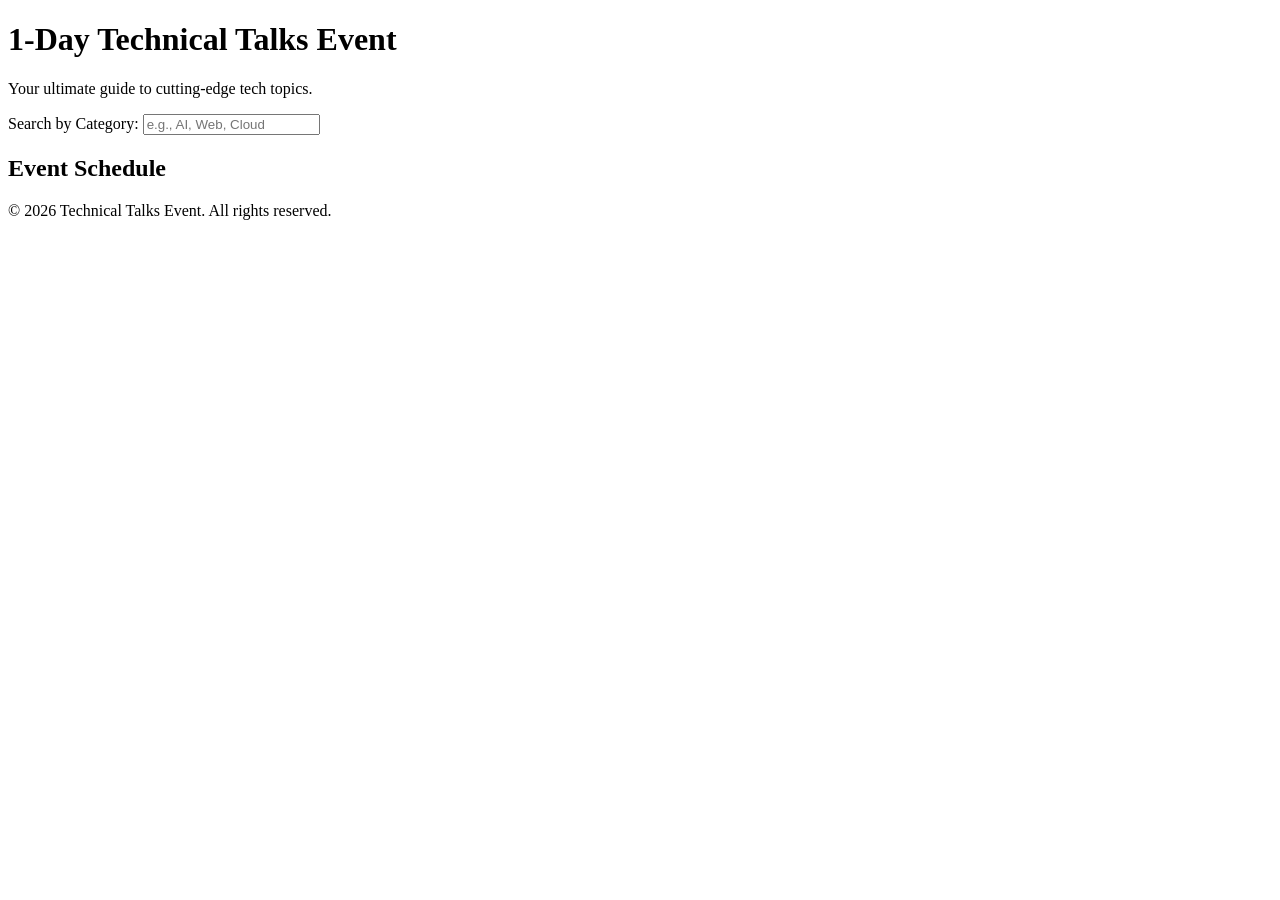
<file: index.html>
<!DOCTYPE html>
<html lang="en">
<head>
    <meta charset="UTF-8">
    <meta name="viewport" content="width=device-width, initial-scale=1.0">
    <title>Technical Talks Event Schedule</title>
    <!-- Styles will be injected here -->
    <style id="injected-styles"></style>
</head>
<body>
    <header>
        <h1>1-Day Technical Talks Event</h1>
        <p>Your ultimate guide to cutting-edge tech topics.</p>
    </header>

    <main>
        <section id="search-filter">
            <label for="category-search">Search by Category:</label>
            <input type="text" id="category-search" placeholder="e.g., AI, Web, Cloud">
        </section>

        <section id="schedule">
            <h2>Event Schedule</h2>
            <div id="schedule-container">
                <!-- Schedule items will be injected here by JavaScript -->
            </div>
        </section>
    </main>

    <footer>
        <p>&copy; 2026 Technical Talks Event. All rights reserved.</p>
    </footer>

    <!-- JavaScript will be injected here -->
    <script id="injected-script"></script>
</body>
</html>
</file>
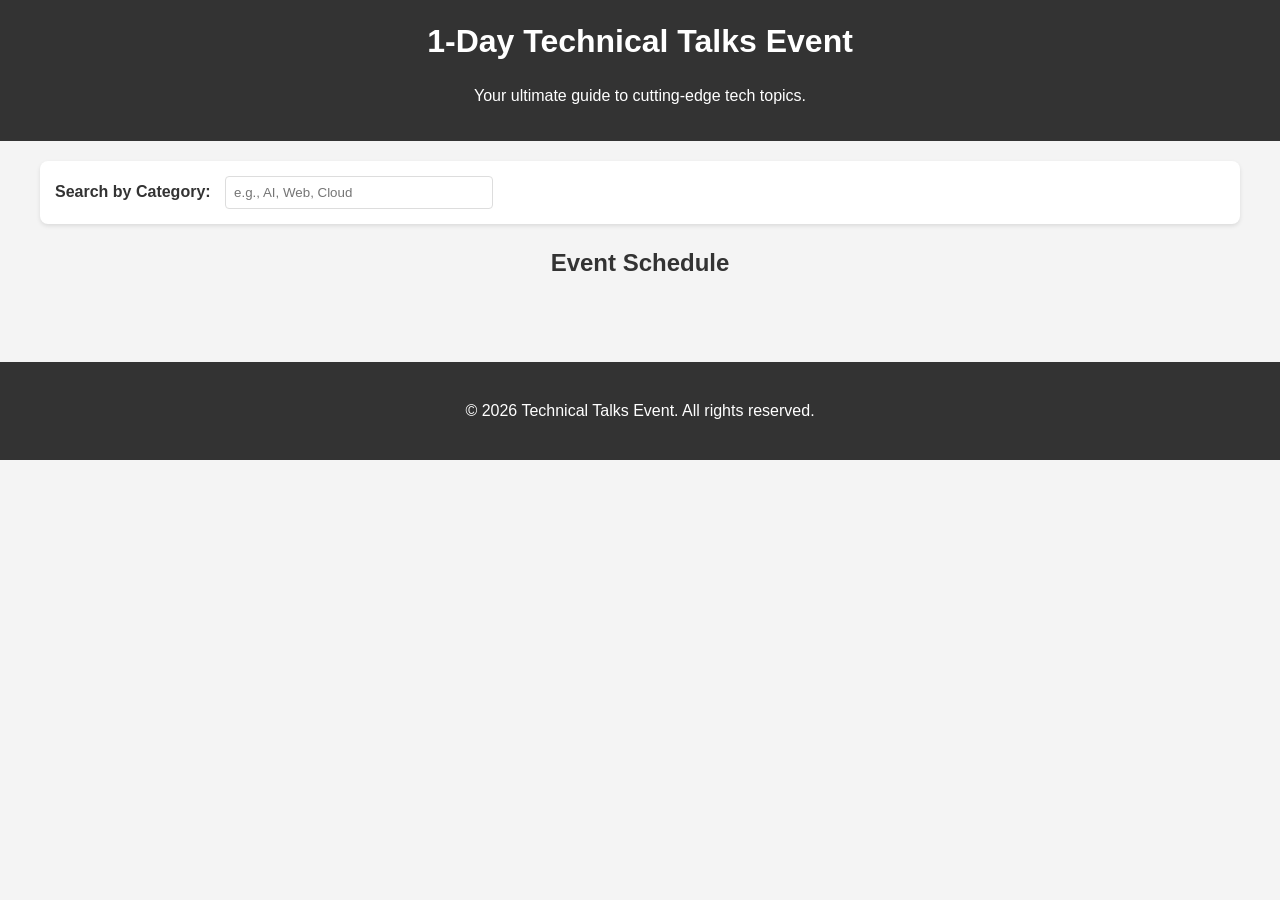
<file: final_event_schedule.html>
<!DOCTYPE html>
<html lang="en">
<head>
    <meta charset="UTF-8">
    <meta name="viewport" content="width=device-width, initial-scale=1.0">
    <title>Technical Talks Event Schedule</title>
    <!-- Styles will be injected here -->
    <style id="injected-styles">body {
    font-family: Arial, sans-serif;
    margin: 0;
    padding: 0;
    background-color: #f4f4f4;
    color: #333;
    line-height: 1.6;
}

header {
    background-color: #333;
    color: #fff;
    padding: 1rem 0;
    text-align: center;
}

header h1 {
    margin: 0;
}

main {
    padding: 20px;
    max-width: 1200px;
    margin: 0 auto;
}

#search-filter {
    background-color: #fff;
    padding: 15px;
    margin-bottom: 20px;
    border-radius: 8px;
    box-shadow: 0 2px 4px rgba(0,0,0,0.1);
}

#search-filter label {
    margin-right: 10px;
    font-weight: bold;
}

#search-filter input[type="text"] {
    padding: 8px;
    border: 1px solid #ddd;
    border-radius: 4px;
    width: 250px;
    max-width: 100%;
}

#schedule h2 {
    text-align: center;
    color: #333;
    margin-bottom: 20px;
}

#schedule-container {
    display: grid;
    grid-template-columns: repeat(auto-fit, minmax(300px, 1fr));
    gap: 20px;
}

.talk-card, .break-card {
    background-color: #fff;
    padding: 20px;
    border-radius: 8px;
    box-shadow: 0 2px 4px rgba(0,0,0,0.1);
    display: flex;
    flex-direction: column;
}

.talk-card h3 {
    color: #0056b3;
    margin-top: 0;
    margin-bottom: 10px;
}

.break-card h3 {
    color: #28a745;
    margin-top: 0;
    margin-bottom: 10px;
}

.talk-card p, .break-card p {
    margin: 5px 0;
}

.talk-card .speakers, .break-card .speakers {
    font-style: italic;
    color: #555;
    margin-bottom: 10px;
}

.talk-card .category, .break-card .category {
    font-size: 0.9em;
    background-color: #e9ecef;
    padding: 5px 10px;
    border-radius: 5px;
    display: inline-block;
    margin-top: auto; /* Push category to bottom */
}

.talk-card .time, .break-card .time {
    font-weight: bold;
    color: #007bff;
    margin-bottom: 10px;
}

footer {
    text-align: center;
    padding: 20px;
    margin-top: 40px;
    background-color: #333;
    color: #fff;
}

@media (max-width: 600px) {
    #search-filter input[type="text"] {
        width: 100%;
    }
}
</style>
</head>
<body>
    <header>
        <h1>1-Day Technical Talks Event</h1>
        <p>Your ultimate guide to cutting-edge tech topics.</p>
    </header>

    <main>
        <section id="search-filter">
            <label for="category-search">Search by Category:</label>
            <input type="text" id="category-search" placeholder="e.g., AI, Web, Cloud">
        </section>

        <section id="schedule">
            <h2>Event Schedule</h2>
            <div id="schedule-container">
                <!-- Schedule items will be injected here by JavaScript -->
            </div>
        </section>
    </main>

    <footer>
        <p>&copy; 2026 Technical Talks Event. All rights reserved.</p>
    </footer>

    <!-- JavaScript will be injected here -->
    <script id="injected-script">document.addEventListener('DOMContentLoaded', () => {
    // Placeholder Data
    const talksData = [
        {
            title: "Introduction to AI",
            speakers: ["Alice Wonderland"],
            category: ["AI", "ML"],
            duration: 60,
            description: "An overview of artificial intelligence, its history, and future trends."
        },
        {
            title: "Cloud Native Development",
            speakers: ["Bob The Builder"],
            category: ["Cloud", "DevOps"],
            duration: 60,
            description: "Building scalable applications for the cloud using modern principles."
        },
        {
            title: "Modern JavaScript Frameworks",
            speakers: ["Carol Danvers"],
            category: ["Web", "Frontend"],
            duration: 60,
            description: "A deep dive into popular JavaScript frameworks like React and Vue."
        },
        // Lunch Break will be injected here dynamically
        {
            title: "Data Science with Python",
            speakers: ["David Banner"],
            category: ["Data Science", "Python"],
            duration: 60,
            description: "Exploring data analysis and machine learning techniques using Python."
        },
        {
            title: "Security Best Practices",
            speakers: ["Eve Harrington"],
            category: ["Security", "DevOps"],
            duration: 60,
            description: "Essential security measures and practices for developers."
        },
        {
            title: "Future of Web Assembly",
            speakers: ["Frank Reynolds"],
            category: ["Web", "Performance"],
            duration: 60,
            description: "Understanding Web Assembly and its impact on web development."
        }
    ];

    const scheduleContainer = document.getElementById('schedule-container');
    const categorySearchInput = document.getElementById('category-search');

    function formatTime(date) {
        let hours = date.getHours();
        let minutes = date.getMinutes();
        const ampm = hours >= 12 ? 'PM' : 'AM';
        hours = hours % 12;
        hours = hours ? hours : 12; // the hour '0' should be '12'
        minutes = minutes < 10 ? '0' + minutes : minutes;
        return `${hours}:${minutes} ${ampm}`;
    }

    function calculateSchedule(data) {
        const fullSchedule = [];
        let currentTime = new Date();
        currentTime.setHours(10, 0, 0, 0); // Event starts at 10:00 AM

        let talkIndex = 0;
        for (let i = 0; i < data.length + 1; i++) { // +1 for lunch break
            // Insert lunch after the 3rd talk
            if (i === 3) {
                const lunchStartTime = new Date(currentTime.getTime());
                currentTime.setMinutes(currentTime.getMinutes() + 60); // 1 hour lunch
                const lunchEndTime = new Date(currentTime.getTime());
                fullSchedule.push({
                    title: "Lunch Break",
                    type: "break",
                    duration: 60,
                    startTime: formatTime(lunchStartTime),
                    endTime: formatTime(lunchEndTime)
                });
                currentTime.setMinutes(currentTime.getMinutes() + 10); // 10 min transition after lunch
                continue;
            }

            const talk = data[talkIndex];
            const talkStartTime = new Date(currentTime.getTime());
            currentTime.setMinutes(currentTime.getMinutes() + talk.duration);
            const talkEndTime = new Date(currentTime.getTime());

            fullSchedule.push({
                ...talk,
                type: "talk",
                startTime: formatTime(talkStartTime),
                endTime: formatTime(talkEndTime)
            });

            if (talkIndex < data.length -1) { // Add transition after all talks except the last
                currentTime.setMinutes(currentTime.getMinutes() + 10); // 10 min transition
            }
            talkIndex++;
        }
        return fullSchedule;
    }

    const fullEventSchedule = calculateSchedule(talksData);

    function renderSchedule(filteredSchedule) {
        scheduleContainer.innerHTML = ''; // Clear previous schedule
        if (filteredSchedule.length === 0) {
            scheduleContainer.innerHTML = '<p>No talks found matching your search criteria.</p>';
            return;
        }

        filteredSchedule.forEach(item => {
            const card = document.createElement('div');
            card.classList.add(item.type === 'talk' ? 'talk-card' : 'break-card');

            let content = `
                <p class="time">${item.startTime} - ${item.endTime}</p>
                <h3>${item.title}</h3>
            `;

            if (item.type === 'talk') {
                content += `
                    <p class="speakers">Speaker(s): ${item.speakers.join(', ')}</p>
                    <p>${item.description}</p>
                    <p class="category">Category: ${item.category.join(', ')}</p>
                `;
            } else {
                content += `<p>${item.description || 'Enjoy your meal!'}</p>`;
            }
            card.innerHTML = content;
            scheduleContainer.appendChild(card);
        });
    }

    function filterSchedule() {
        const searchTerm = categorySearchInput.value.toLowerCase().trim();
        if (!searchTerm) {
            renderSchedule(fullEventSchedule); // Show full schedule if search is empty
            return;
        }

        const filtered = fullEventSchedule.filter(item =>
            item.type === 'talk' && item.category &&
            item.category.some(cat => cat.toLowerCase().includes(searchTerm))
        );
        renderSchedule(filtered);
    }

    // Initial render
    renderSchedule(fullEventSchedule);

    // Event listener for search input
    categorySearchInput.addEventListener('keyup', filterSchedule);
    categorySearchInput.addEventListener('change', filterSchedule);
});
</file>
